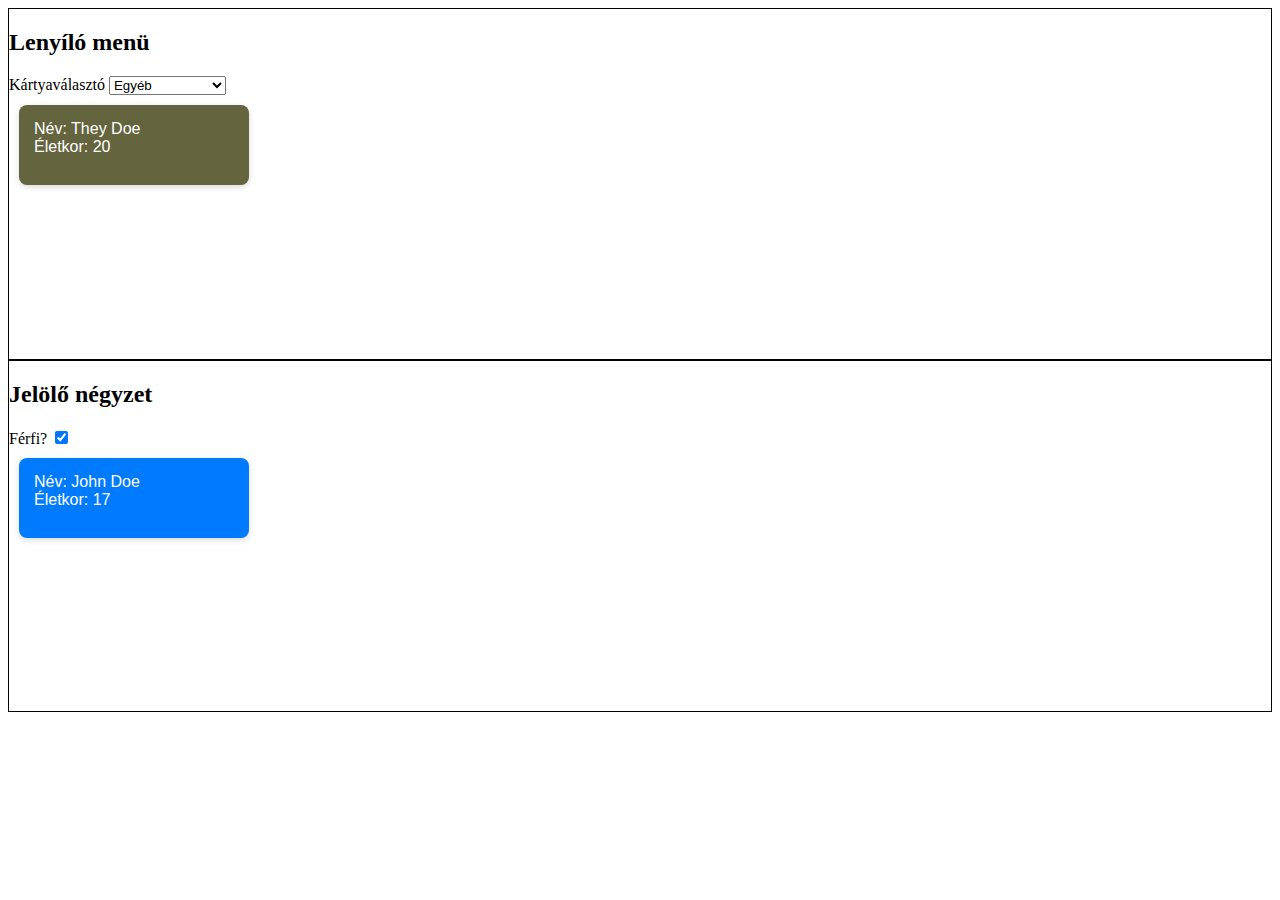
<file: kitero/index.html>
<!DOCTYPE html>
<html lang="en">
<head>
    <meta charset="UTF-8">
    <meta name="viewport" content="width=device-width, initial-scale=1.0">
    <title>Document</title>
    <!-- #region ############## Stilusok ################# -->
    <style>
        .section{
            height: 350px;
            border: 1px solid rgb(0, 0, 0);
        }

        .hide{
            display: none;
        }
        .card {
            width: 200px;
            height: 50px;
            padding: 15px;
            margin: 10px;
            border-radius: 8px;
            box-shadow: 0 2px 6px rgba(0,0,0,0.15);
            font-family: Arial, sans-serif;
            color: white;
        }

        #ferfi {
            background-color: #007bff; /* blue */
        }

        #no {
            background-color: #e83e8c; /* pink */
        }

        #egyeb{
            background-color: rgb(100, 100, 62);
        }
    </style>
    <!-- #endregion -->
</head>
<body>
    
    <!-- #region ############## Lenyilo elem ################# -->
    <div class="section">
        <h2>Lenyíló menü</h2>
        <label for="htmldropdown">Kártyaválasztó</label>
        <select id="htmldropdown">
            <option value="">Válassz elemet!</option>
            <option value="ferfi">Férfi</option>
            <option value="no">Nő</option>
            <option value="egyeb" selected>Egyéb</option>
        </select>
        <div id="ferfi" class="card hide">
            <div>Név: John Doe</div>
            <div>Életkor: 17</div>
        </div>
        <div id="no" class="card hide">
            <div>Név: Jahne Doe</div>
            <div>Életkor: 19</div>
        </div>
    </div>
    <!-- #endregion -->
    
    <!-- #region ############## Jelolo negyzet ################# -->
    <div class="section">
        <h2>Jelölő négyzet</h2>
        <label for="htmlcheckbox">Férfi?</label>
        <input type="checkbox" id="htmlcheckbox" checked/>
        <div id="ferfi" class="card hide">
            <div>Név: John Doe</div>
            <div>Életkor: 17</div>
        </div>
        <div id="no" class="card hide">
            <div>Név: Jahne Doe</div>
            <div>Életkor: 19</div>
        </div>
    </div>
    <!-- #endregion -->
    <script src="kitero.js"></script>
</body>
</html>
</file>
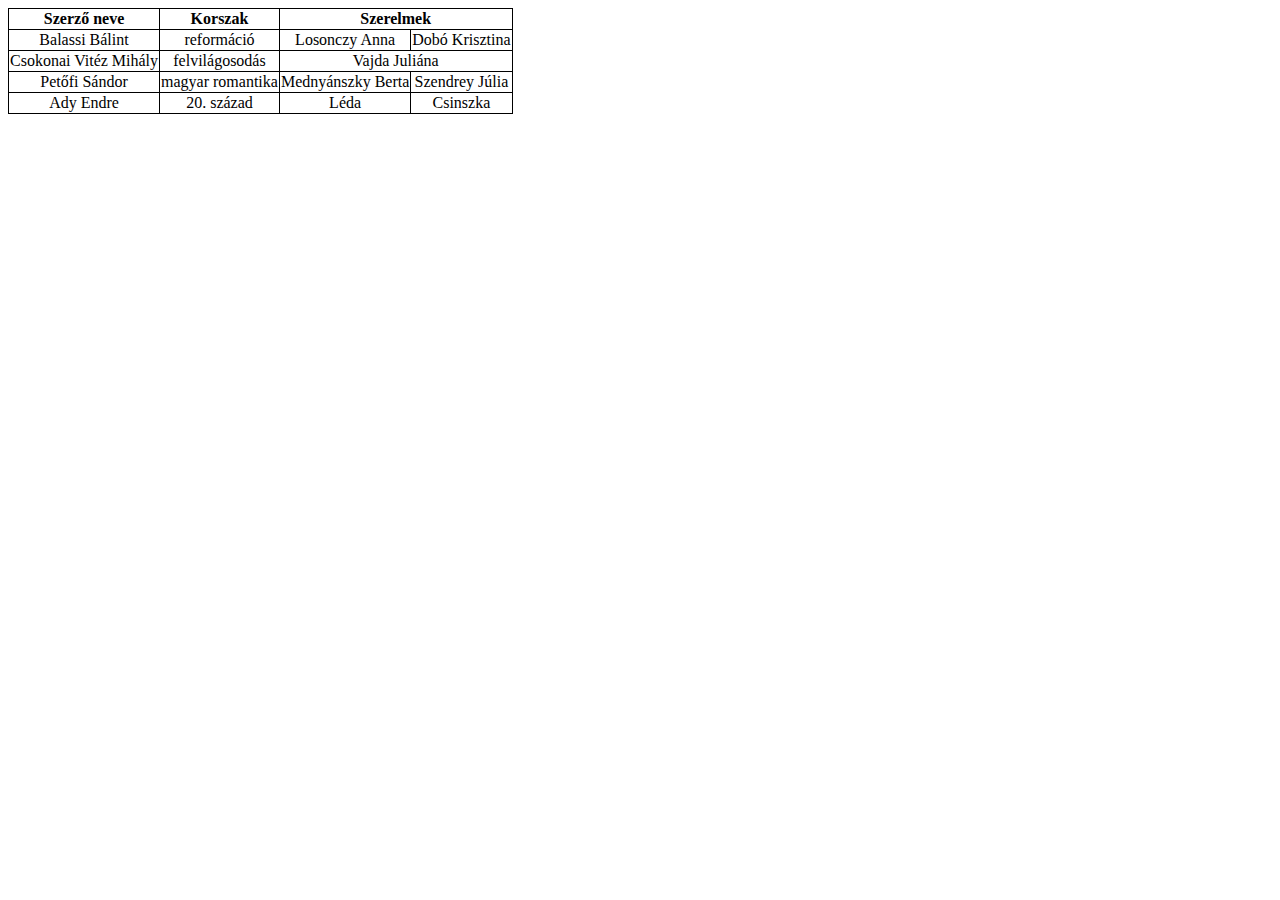
<file: table_col/index.html>
<!DOCTYPE html>
<html lang="en">
<head>
    <title>Table</title>
    <link rel="stylesheet" href="style.css">
</head>
<body>
    <table>
            <thead>
                <tr>
                    <th>Szerző neve</th>
                    <th>Korszak</th>
                    <th colspan="2">Szerelmek</th>
                </tr>
            </thead>
            <tbody>
                <tr>
                    <td>Balassi Bálint</td>
                    <td>reformáció</td>
                    <td>Losonczy Anna</td>
                    <td>Dobó Krisztina</td></tr>
                <tr>
                    <td>Csokonai Vitéz Mihály</td>
                    <td>felvilágosodás</td>
                    <td colspan="2">Vajda Juliána</td>
                </tr>
                <tr>
                    <td>Petőfi Sándor</td>
                    <td>magyar romantika</td>
                    <td>Mednyánszky Berta</td>
                    <td>Szendrey Júlia</td>
                </tr>
                <tr>
                    <td>Ady Endre</td>
                    <td>20. század</td>
                    <td>Léda</td>
                    <td>Csinszka</td>
                </tr>
            </tbody>
        </table>
    
    <script src="kitero.js"></script>
</body>
</html>
</file>
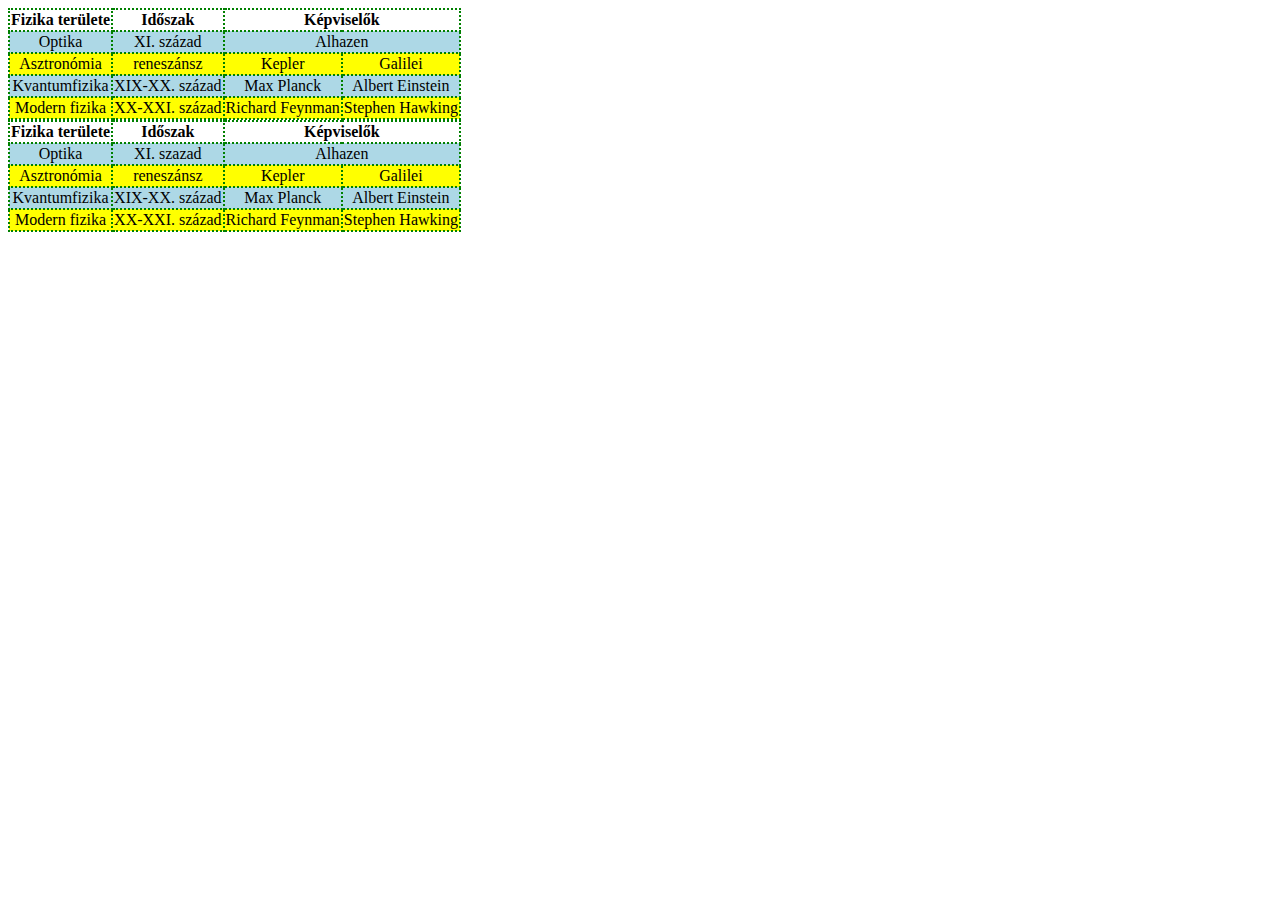
<file: table_col_hf/index.html>
<!DOCTYPE html>
<html lang="en">
<head>
    <title>Fizika</title>
    <link rel="stylesheet" href="style.css">
</head>
<body>
    <table>
            <thead>
                <tr>
                    <th>Fizika területe</th>
                    <th>Időszak</th>
                    <th colspan="2">Képviselők</th>
                </tr>
            </thead>
            <tbody>
                <tr>
                    <td>Optika</td>
                    <td>XI. század</td>
                    <td colspan="2">Alhazen</td>
                </tr>
                <tr>
                    <td>Asztronómia</td>
                    <td>reneszánsz</td>
                    <td>Kepler</td>
                    <td>Galilei</td>
                </tr>
                <tr>
                    <td>Kvantumfizika</td>
                    <td>XIX-XX. század</td>
                    <td>Max Planck</td>
                    <td>Albert Einstein</td>
                </tr>
                <tr>
                    <td>Modern fizika</td>
                    <td>XX-XXI. század</td>
                    <td>Richard Feynman</td>
                    <td>Stephen Hawking</td>
                </tr>
            </tbody>
        </table>
    <script src="index.js"></script>
    <script src="kitero.js"></script>
</body>
</html>
</file>
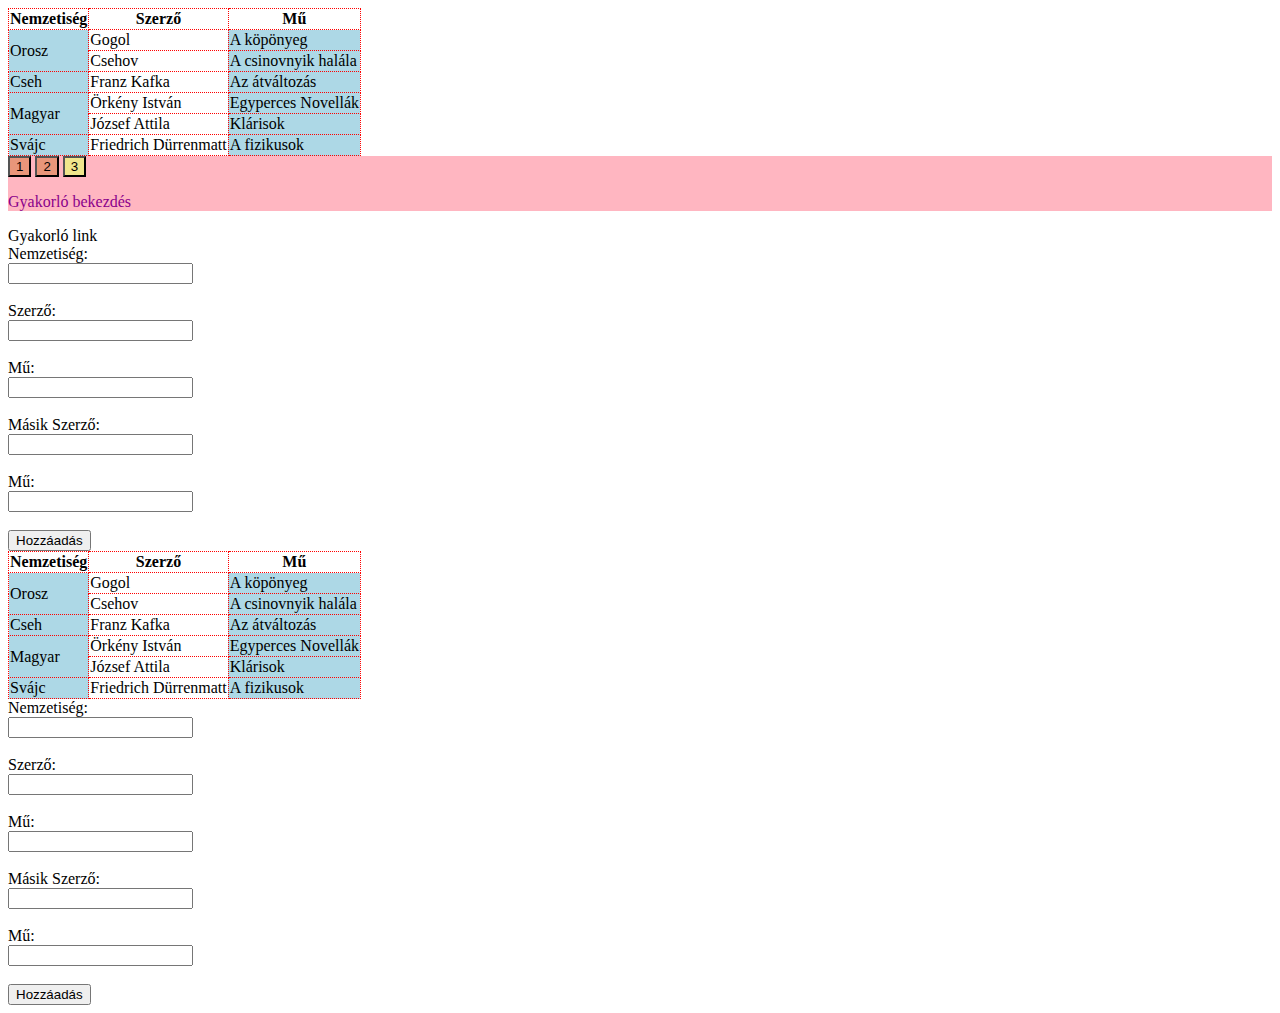
<file: table_row/index.html>
<!DOCTYPE html>
<html>

<head>
    <meta charset="UTF-8">
    <link rel="stylesheet" href="style.css">
    <title>Groteszk</title>
</head>

<body>

    <table>
        <thead>
            <tr>
                <th>Nemzetiség</th>
                <th>Szerző</th>
                <th>Mű</th>
            </tr>
        </thead>
        <tbody id="tablebody1">
            <tr>
                <td rowspan="2">Orosz</td>
                <td>Gogol</td>
                <td>A köpönyeg</td>
            </tr>
            <tr>
                <td>Csehov</td>
                <td>A csinovnyik halála</td>
            </tr>
            <tr>
                <td>Cseh</td>
                <td>Franz Kafka</td>
                <td>Az átváltozás</td>
            </tr>
            <tr>
                <td rowspan="2">Magyar</td>
                <td>Örkény István</td>
                <td>Egyperces Novellák</td>
            </tr> 
            <tr>
                <td>József Attila</td>
                <td>Klárisok</td>
            </tr>
            <tr>
                <td>Svájc</td>
                <td>Friedrich Dürrenmatt</td>
                <td>A fizikusok</td>
            </tr>     
        </tbody>
    </table>

    <div id="gyakorlas">
        <button>1</button>
        <button>2</button>
        <button>3</button>
        <p>Gyakorló bekezdés</p>
    </div>
    <a>Gyakorló link</a>

    <form id="htmlform">
        <label for="nemzetiseg">Nemzetiség:</label><br>
        <input type="text" id="nemzetiseg" name="nemzetiseg"><br>
        <span class="error"></span><br>

        <label for="szerzo1">Szerző:</label><br>
        <input type="text" id="szerzo1" name="szerzo1"><br>
        <span class="error"></span><br>

        <label for="mu1">Mű:</label><br>
        <input type="text" id="mu1" name="mu1"><br>
        <span class="error"></span><br>

        <label for="szerzo2">Másik Szerző:</label><br>
        <input type="text" id="szerzo2" name="szerzo2"><br>
        <span class="error"></span><br>

        <label for="mu2">Mű:</label><br>
        <input type="text" id="mu2" name="mu2"><br>
        <span class="error"></span><br>

        <button>Hozzáadás</button>
    </form>

    <script src="kitero.js"></script>
    <script src="functions.js"></script>
    <script src="hf.js"></script>
</body>

</html>
</file>
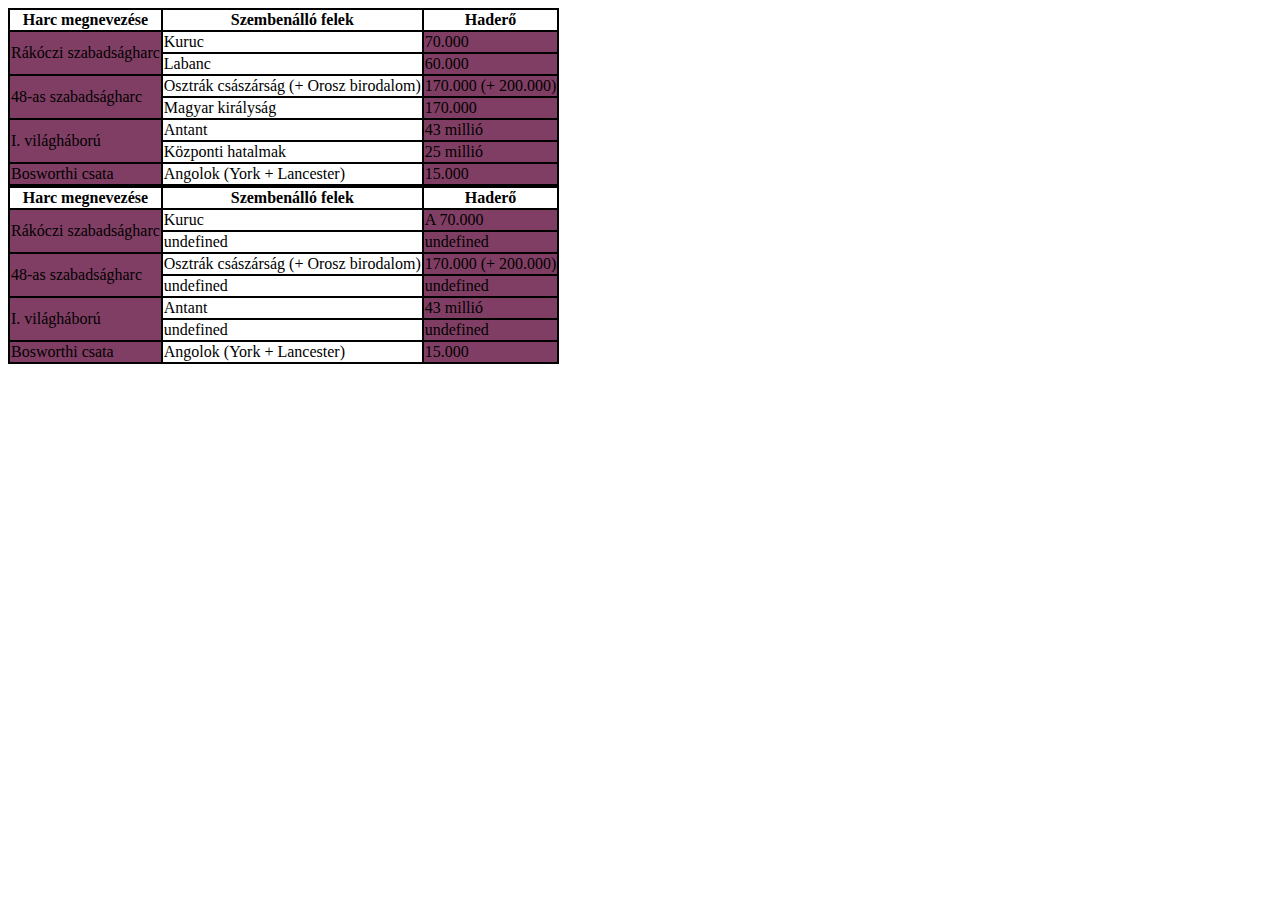
<file: table_row_hf/index.html>
<!DOCTYPE html>
<html>

<head>
    <meta charset="UTF-8">
    <meta name="viewport" content="width=device-width, initial-scale=1.0">
    <link rel="stylesheet" href="style.css">
    <title>Harcok</title>
</head>

<body>

    <table>
        <thead>
            <tr>
                <th>Harc megnevezése</th>
                <th>Szembenálló felek</th>
                <th>Haderő</th>
            </tr>
        </thead>
        <tbody>
            <tr>
                <td rowspan="2">Rákóczi szabadságharc</td>
                <td>Kuruc</td>
                <td>70.000</td>
            </tr>
            <tr>
                <td>Labanc</td>
                <td>60.000</td>
            </tr>
            <tr>
                <td rowspan="2">48-as szabadságharc</td>
                <td>Osztrák császárság (+ Orosz birodalom)</td>
                <td>170.000 (+ 200.000)</td>
            </tr>
            <tr>
                <td>Magyar királyság</td>
                <td>170.000</td>
            </tr>

            <tr>
                <td  rowspan="2">I. világháború</td>
                <td>Antant</td>
                <td>43 millió</td>
            </tr>
            <tr>
                <td>Központi hatalmak</td>
                <td>25 millió</td>
            </tr>
            </tr>

            <tr>
                <td>Bosworthi csata</td>
                <td>Angolok (York + Lancester)</td>
                <td>15.000</td>
            </tr>
        </tbody>
    </table>

    <script src="hf.js"></script>
</body>

</html>
</file>
<file: table_col/style.css>
table, thead, tr, th, td {
    border: 1px solid black;
    border-collapse: collapse;
    text-align: center;
}
</file>
<file: table_col_hf/style.css>
table, thead, tbody, th, td {
    border: 2px dotted green;
    border-collapse: collapse;
    text-align: center;
}

tbody {
    background-color: yellow;
}

tbody tr:nth-child(2n-1) {
    background-color: lightblue;
}

tbody th, tr:hover{
    font-weight: bold;
    color: red;
}
</file>
<file: table_row/style.css>
table, thead, tr, th, td{
    border: 1px, dotted, red;
    border-collapse: collapse;
}

tr td:last-child, tr td:nth-last-child(3){
    background-color: lightblue;
}

#gyakorlas {
    background-color: lightpink;
    color: darkmagenta;
}

#gyakorlas button:has(+p){
    background-color: khaki;
}

#gyakorlas button:not(:has(+p)){
    background-color: darksalmon;
}

#gyakorlas:has(+a:hover) button{
    background-color: aquamarine;
}

tr:not(:has(td[rowspan]))+tr:not(:has(td[rowspan])):hover td{
    background-color: bisque;
}

tr:has(td[rowspan]):hover td{
    background-color: coral;
}

tr:has(td[rowspan]):hover + tr td{
    background-color: coral;
}

tr:has(td[rowspan]):has(+tr:hover) td{
    background-color: coral;
}

tr:has(td[rowspan]):has(+tr:hover) + tr td{
    background-color: coral;
}


/*2025_11_07*/
.marked {
    color: red;
}
</file>
<file: table_row_hf/style.css>
table, thead, tr, th, td{
    border: 2px, solid, black;
    border-collapse: collapse;
}

tr td:last-child, tr td:nth-last-child(3){
    background-color: rgb(129, 62, 100);
}

tr:not(:has(td[rowspan]))+tr:not(:has(td[rowspan])):hover td{
    font-weight: bold;
    color: rgb(247, 32, 32);
    background-color: black;
}

tr:has(td[rowspan]):hover td{
    font-weight: bold;
    color: rgb(247, 32, 32);
    background-color: black;
}

tr:has(td[rowspan]):hover + tr td{
    font-weight: bold;
    color: rgb(247, 32, 32);
    background-color: black;
}

tr:has(td[rowspan]):has(+tr:hover) td{
    font-weight: bold;
    color: rgb(247, 32, 32);
    background-color: black;
}

tr:has(td[rowspan]):has(+tr:hover) + tr td{
    font-weight: bold;
    color: rgb(247, 32, 32);
    background-color: black;
}
</file>
